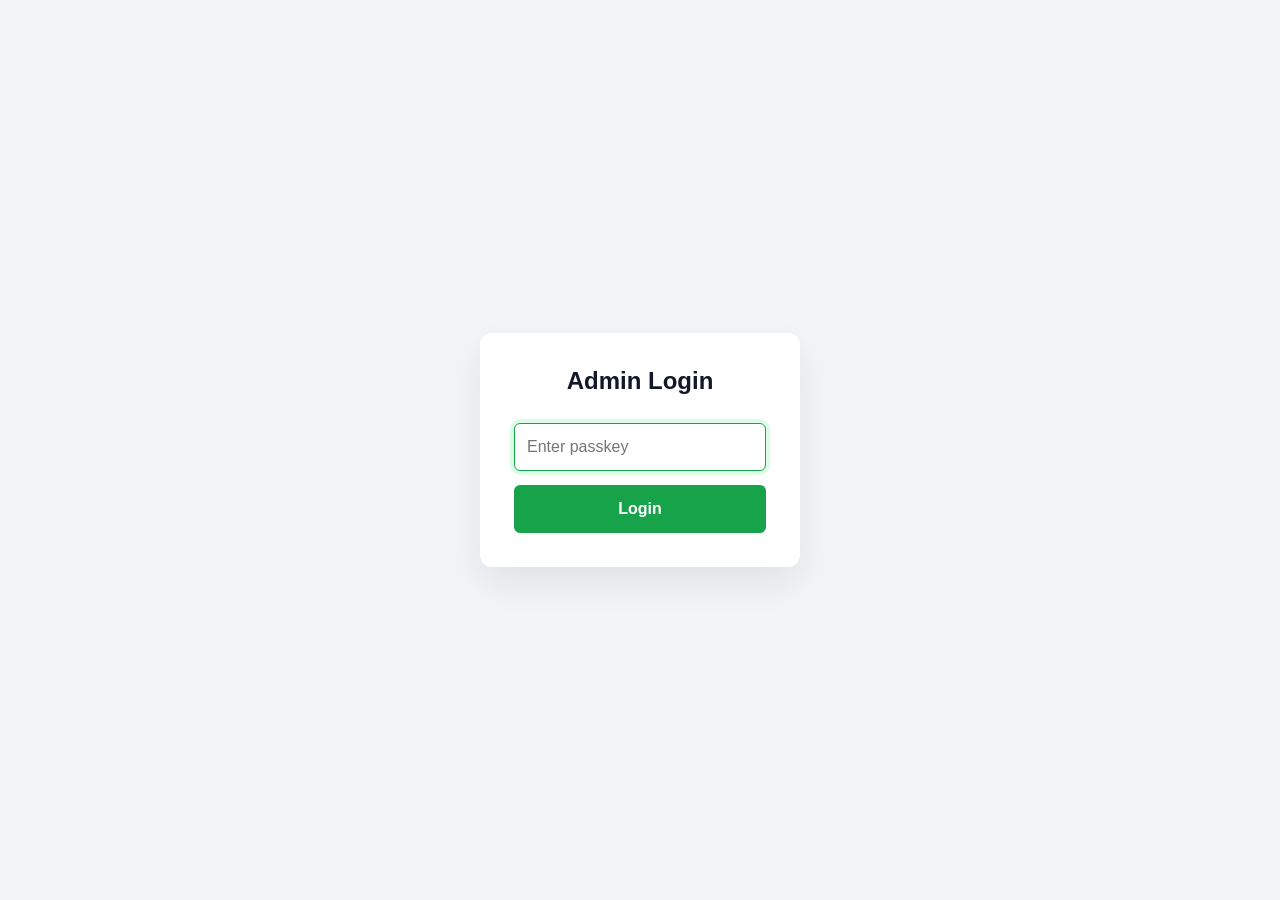
<file: frontend/admin-login.html>
<!doctype html>
<html lang="vi">
  <head>
    <meta charset="UTF-8" />
    <meta name="viewport" content="width=device-width, initial-scale=1.0" />
    <title>Admin Login</title>
    <style>
      :root {
        --green: #16a34a;
        --green-dark: #15803d;
        --green-soft: #dcfce7;
        --text: #111827;
        --border: #d1d5db;
      }

      * {
        box-sizing: border-box;
      }

      body {
        margin: 0;
        min-height: 100vh;
        display: grid;
        place-items: center;
        font-family: "Segoe UI", Arial, sans-serif;
        color: var(--text);
        background: #f3f4f6;
      }

      form {
        width: min(320px, calc(100% - 32px));
        display: grid;
        gap: 14px;
        padding: 34px;
        background: #ffffff;
        border-radius: 12px;
        box-shadow: 0 16px 35px rgba(17, 24, 39, 0.08);
      }

      label {
        margin-bottom: 14px;
        text-align: center;
        font-size: 24px;
        line-height: 1.15;
        font-weight: 700;
        letter-spacing: 0;
      }

      input {
        width: 100%;
        height: 48px;
        padding: 0 12px;
        border: 1px solid var(--border);
        border-radius: 6px;
        font-size: 16px;
        color: var(--text);
        outline: none;
        transition: border-color 0.18s, box-shadow 0.18s;
      }

      input:focus {
        border-color: var(--green);
        box-shadow: 0 0 0 4px var(--green-soft);
      }

      button {
        height: 48px;
        padding: 0 14px;
        border: 0;
        border-radius: 6px;
        font-size: 16px;
        font-weight: 700;
        color: #ffffff;
        background: var(--green);
        cursor: pointer;
        transition: background 0.18s, transform 0.12s, box-shadow 0.18s;
      }

      button:hover {
        background: var(--green-dark);
      }

      button:active {
        transform: translateY(1px);
      }

      .error {
        display: none;
        margin: 0;
        font-size: 14px;
        color: #b42318;
      }

      body.has-error .error {
        display: block;
      }
    </style>
  </head>
  <body>
    <form method="post" action="/admin/login">
      <label for="password">Admin Login</label>
      <input id="password" name="password" type="password" placeholder="Enter passkey" autocomplete="current-password" autofocus />
      <button type="submit">Login</button>
      <p class="error">Mat khau khong dung.</p>
    </form>
    <script>
      if (new URLSearchParams(window.location.search).get("error") === "1") {
        document.body.classList.add("has-error");
      }
    </script>
  </body>
</html>
</file>
